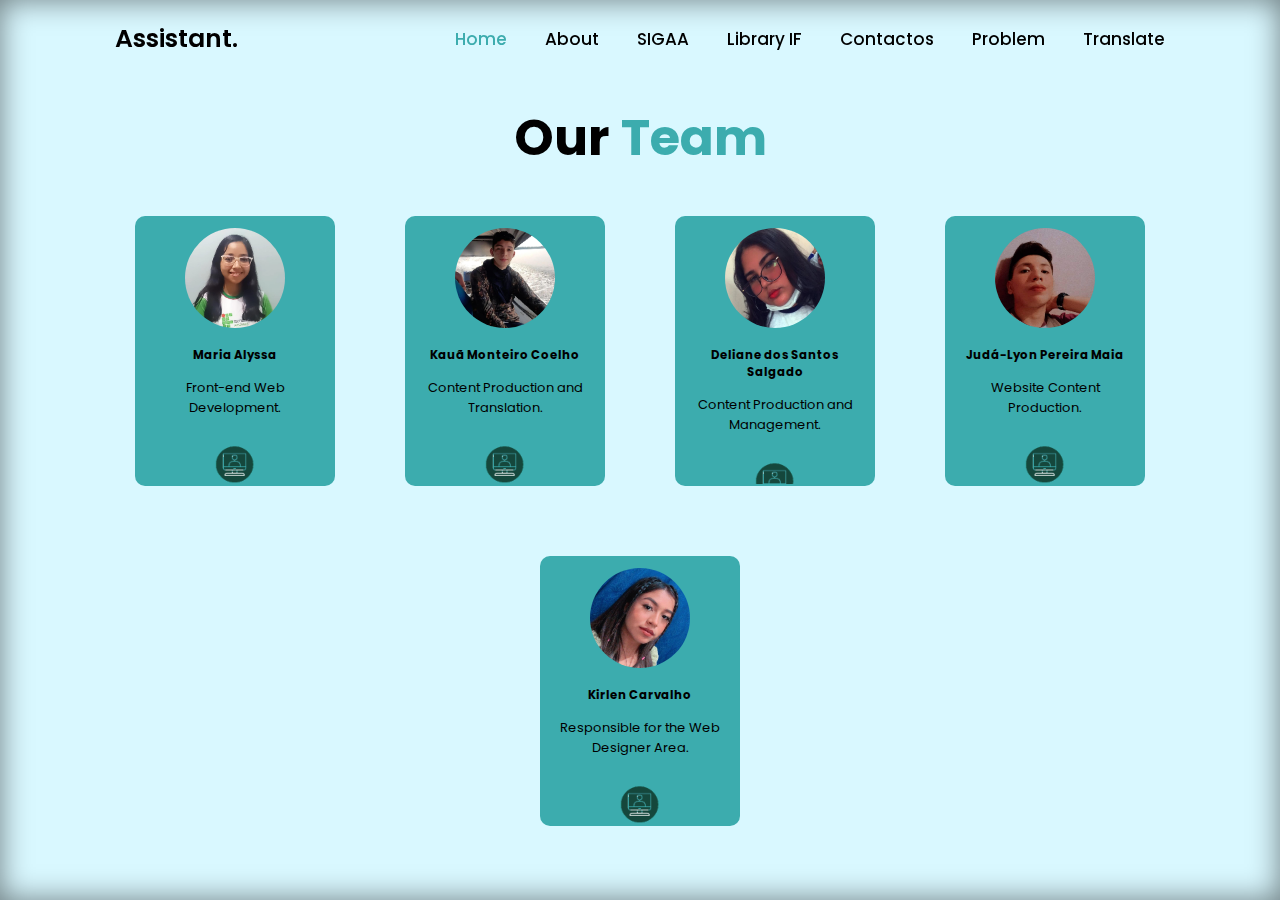
<file: aboutTeam.html>
<!DOCTYPE html>
<html lang="pt-br">
<head>
    <meta charset="UTF-8">
    <meta name="viewport" content="width=device-width, initial-scale=1.0">
    <title>About - Our Team</title>

    <link rel="stylesheet" href="css/stylesTraducao.css">

    <!--box icons-->
    <link href='https://unpkg.com/boxicons@2.1.4/css/boxicons.min.css' rel='stylesheet'>
    <link rel="stylesheet" href="https://cdnjs.cloudflare.com/ajax/libs/font-awesome/5.15.3/css/all.min.css" />
</head>
<body>

    

    <header class="header">
        <a href="traducao.html" class="logo">Assistant.</a>

        <div class="bx bx-menu" id="menu-icon"></div>

        <nav class="navbar">
            <a href="traducao.html#home" class="active">Home</a>
            <a href="traducao.html#sobre">About</a>
            <a href="traducao.html#sigaa">SIGAA</a>
            <a href="traducao.html#biblioteca">Library IF</a>
            <a href="traducao.html#contatos">Contactos</a>
            <a href="traducao.html#problema">Problem</a>
            <a href="index.html">Translate</a>
            

            <span class="active-navbar"></span>

        </nav>

    </header>

    
    <section class="team">
        <h2 class="heading">Our <span>Team</span></h2>
        
        <div class="container team_container">
            <article class="team_member" id="team_member_1">
                <div class="content">
                <div class="team_member-image">
                    <img src="imgEquipe/MariaAlyssa.png" alt="integrante">
                    <div class="circle-spin"></div>
                </div>
                
                <div class="team_member-info">
                    <h3>Maria Alyssa</h3>
                    <p>Front-end Web Development.</p>
                    <br>
                    
                </div>
            
                <img src="img/logoCrachabg.png" class="img-tamanho">
               <!-- <button onclick="flipCard(1)"><img src="img/logoCracha.png"></button>-->
                <div class="team_member-socials">
                    <a href="mailto:  2022308945@ifam.edu.br" class="link-contato" target="_blank"><i class='bx bxs-envelope'></i></a>
                    
                </div>
            </div>
            </article>

            

            

            <article class="team_member">
                <div class="team_member-image">
                    <img src="imgEquipe/Kaua.png" alt="integrante">
                </div>
                
                <div class="team_member-info">
                    <h3>Kauã Monteiro Coelho</h3>
                    <p>Content Production and Translation.</p>
                   <br> 
                    
                </div>
                
                <img src="img/logoCrachabg.png" class="img-tamanho">

                <div class="team_member-socials">
                    <a href="mailto:  2022309156@ifam.edu.br" class="link-contato" target="_blank"><i class='bx bxs-envelope'></i></a>
                </div>
               
            </article>

            <article class="team_member">
                <div class="team_member-image">
                    <img src="imgEquipe/deliane.png" alt="integrante">
                </div>
                
                <div class="team_member-info">
                    <h3>Deliane dos Santos Salgado</h3>
                   
                    <p>Content Production and Management.</p>
                    <br>
                </div>
                <img src="img/logoCrachabg.png" class="img-tamanho">
 
                <div class="team_member-socials">
                    <a href="mailto:  2022323342@ifam.edu.br" target="_blank"><i class='bx bxs-envelope'></i></a>
                </div>
            </article>


            <article class="team_member">
                <div class="team_member-image">
                    <img src="imgEquipe/JudaLyon.png" alt="integrante">
                </div>

                
                
                <div class="team_member-info">
                    <h3>Judá-Lyon Pereira Maia</h3>
                    
                    <p> Website Content Production.</p>
                   <br>
                </div>
                <img src="img/logoCrachabg.png" class="img-tamanho">

                <div class="team_member-socials">
                    <a href="mailto:  2022308874@ifam.edu.br" target="_blank"><i class='bx bxs-envelope'></i></a>
                </div>
            </article>

            <article class="team_member">
                <div class="team_member-image">
                    <img src="imgEquipe/Kirlen.png" alt="integrante">
                </div>
                
                <div class="team_member-info">
                    <h3>Kirlen Carvalho</h3>
                    
                    <p>Responsible for the Web Designer Area.</p>
                   <br>
                </div>
                                <img src="img/logoCrachabg.png" class="img-tamanho">

                <div class="team_member-socials">
                    <a href="mailto:  kirlenifam2030@gmail.com" target="_blank"><i class='bx bxs-envelope'></i></a>
                </div>
            </article>

            
            
        </div>
    </section>
<!--<script>
 function flipCard(index) {
    // Selecione o elemento do team_member pelo ID correspondente
    const teamMember = document.getElementById(`team_member_${index}`);
    
    // Selecione o elemento de conteúdo dentro do team_member
    const content = teamMember.querySelector('.content');
    
    // Selecione a imagem dentro do team_member
    const image = teamMember.querySelector('.team_member-image img');
    
    // Verifique se o cartão está virado
    const isFlipped = teamMember.classList.contains('flipped');
    
    // Desvire todos os cartões antes de virar o cartão atual
    const allTeamMembers = document.querySelectorAll('.team_member');
    allTeamMembers.forEach((member) => {
        if (member !== teamMember && member.classList.contains('flipped')) {
            member.classList.remove('flipped');
            const memberContent = member.querySelector('.content');
            const memberImage = member.querySelector('.team_member-image img');
            memberContent.innerHTML = ''; // Remova o conteúdo
            if (memberImage) {
                memberImage.classList.remove('hidden'); // Exiba a imagem
            }
        }
    });
    
    // Alternar a classe .flipped quando o botão for clicado
    if (teamMember && content) {
        teamMember.classList.toggle('flipped');
        
        // Verifique se o cartão está virado
        if (isFlipped) {
            // Se estiver desvirado, remova a classe .hidden da imagem (para exibi-la novamente)
            if (image) {
                image.classList.remove('hidden');
            }
        } else {
            // Se estiver virado, remova o conteúdo e adicione a classe .hidden à imagem
            content.innerHTML = '';
            if (image) {
                image.classList.add('hidden');
            }
        }
    }
}


</script>-->
    
    
        
</body>
<script src="script.js"></script>
</html>
</file>
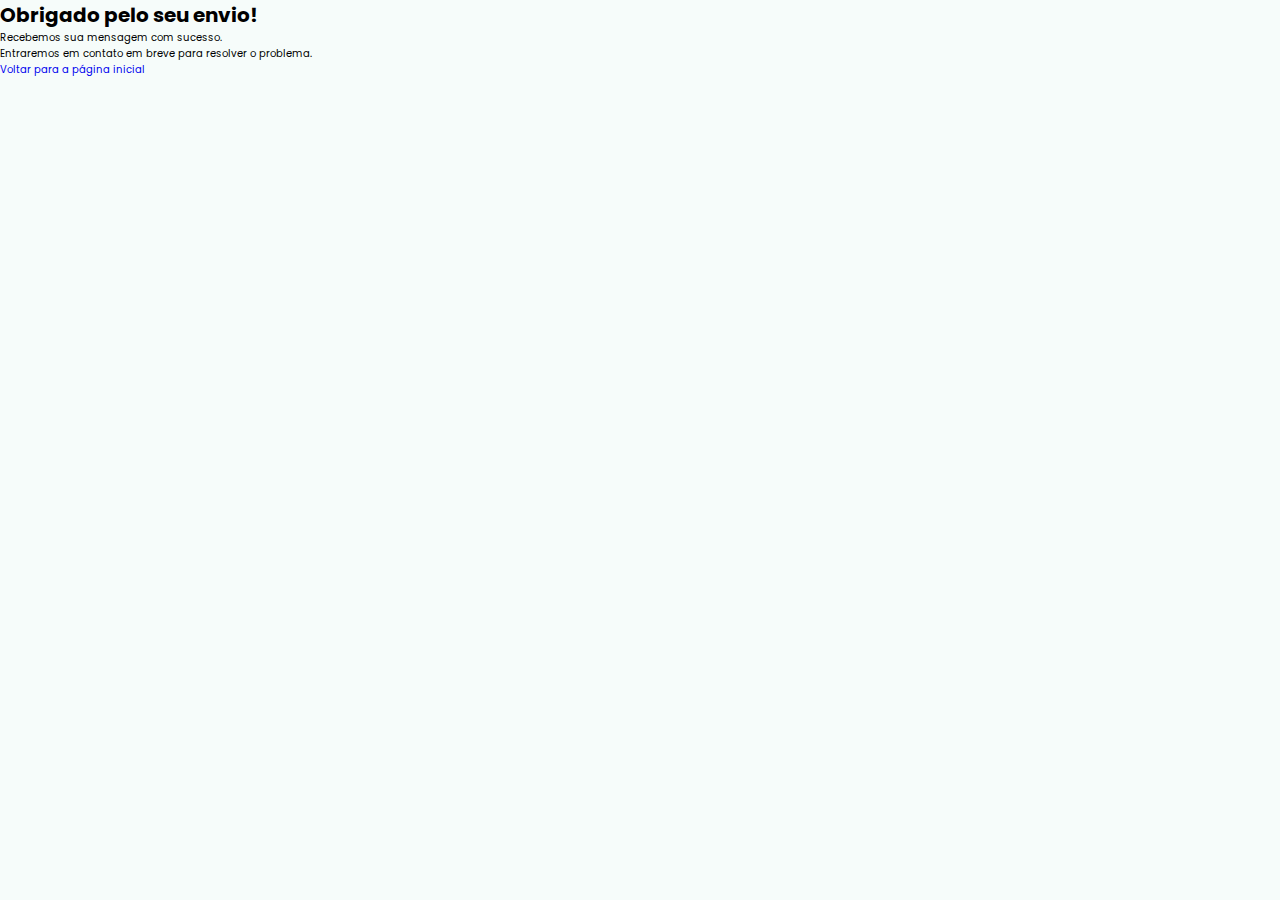
<file: thanks.html>
<!DOCTYPE html>
<html lang="pt-br">
<head>
    <meta charset="UTF-8">
    <meta name="viewport" content="width=device-width, initial-scale=1.0">
    <title>Agradecemos pelo Envio</title>

    <link rel="stylesheet" href="css/style.css">
</head>
<body>
    <h1>Obrigado pelo seu envio!</h1>
    <p>Recebemos sua mensagem com sucesso.</p>
    <p>Entraremos em contato em breve para resolver o problema.</p>
    <a href="index.html">Voltar para a página inicial</a>
</body>
</html>
</file>
<file: css/stylesTraducao.css>
@import url('https://fonts.googleapis.com/css2?family=Poppins:wght@400;700&display=swap');

* {
    margin: 0;
    padding: 0;
    box-sizing: border-box;
    text-decoration: none;
    border: none;
    outline: none;
    scroll-behavior: smooth;
    font-family: 'Poppins', 'sans';
    
}

:root{
    --bg-color: #f6fcfa;
    --second-bg-color: #D9F8FF;
    --text-color: #000000;
    --main-color: #3CACAE;
}


/*:root{
    --bg-color: #E0F4EF;
    --second-bg-color: #cffcf0;
    --text-color: #112e42;
    --main-color: #72C24E;
}*/



html{
    font-size: 62.5%;
    overflow-x: hidden;

}

body{
    background: var(--bg-color);
    color: var(--text-color);
}



.header{
    position: fixed;
    top: 0;
    left: 0;
    width: 100%;
    padding: 2rem 9%;
    background: transparent;
    display: flex;
    justify-content: space-between;
    align-items: center;
    z-index: 100;
    transition: .3s;
}

.header.sticky{
    background: var(--bg-color);
}

.logo{
    font-size: 2.5rem;
    color: var(--text-color);
    font-weight: 600;
}

.bxs-group{
    font-size: 20px; /* Tamanho desejado para o ícone */
}

.navbar a{
    font-size: 1.7rem;
    color: var(--text-color);
    font-weight: 500;
    margin-left: 3.5rem;
    transition: .3s;
}

.navbar a:hover,
.navbar a.active{
    color: var(--main-color);
}

#menu-icon{
    font-size: 3.6rem;
    color: var(--text-color);
    cursor: pointer;
    display: none;
}

section{
    min-height: 100vh;
    padding: 10rem 9% 2rem;

}

.home {
    display: flex;
    align-items: center;
    padding: 0 9%;
}

.background-image {
    width: 354px; /* Largura da imagem */
    height: 374px; /* Altura da imagem */
    margin-left: auto; /* Alinhar à direita (para manter a posição original) */
}

.home-content{
    max-width: 60rem;
    z-index: 99;
}

.home-content h1{
    font-size: 5.6rem;
    font-weight: 700;
    line-height: 1.3;
}

.home-content h1 span{
    color: var(--text-color);
}

.home-content .text-animate{
    position: relative;
    width: 32.8rem;
}

.home-content .text-animate h3{
    font-size: 3.2rem;
    font-weight: 700;
    color: transparent;
    -webkit-text-stroke: .7px var(--main-color);
    background-image: linear-gradient(var(--main-color), var(--main-color));
    background-repeat: no-repeat;
    -webkit-background-clip: text;
    background-position: 0 0;
}

.home-content p{
    font-size: 1.6rem;
    margin: 2rem 0 4rem;
}

.btn-box{
    position: relative;
    display: flex;
    justify-content: space-between;
    width: 34.5rem;
    height: 5rem;
}

.btn-box .btn{
    position: relative;
    display: inline-flex;
    justify-content: center;
    align-items: center;
    width: 15rem;
    height: 100%;
    background: var(--main-color);
    border: .2rem solid var(--main-color);
    border-radius: .8rem;
    font-size: 1.8rem;
    font-weight: 600;
    letter-spacing: .1rem;
    color: var(--bg-color);
    z-index: 1;
    overflow: hidden;
    transition: .5s;
}

.btn-box .btn:hover{
    color: var(--main-color);
}

.btn-box .btn:nth-child(2) {
    background: transparent;
    color: var(--main-color);
}

.btn-box .btn:nth-child(2):hover{
    color: var(--bg-color);
}

.btn-box .btn:nth-child(2)::before{
    background: var(--main-color);
}


.btn-box .btn::before{
    content: '';
    position: absolute;
    top: 0;
    left: 0;
    width: 0;
    height: 100%;
    background: var(--bg-color);
    z-index: -1;
    transition: .5s;
}

.btn-box .btn:hover::before{
    width: 100%;
}

.home-sci{
    position: absolute;
    bottom: 4rem;
    width: 170px;
    display: flex;
    justify-content: space-between;
}

.home-sci a{
    position: relative;
    display: inline-flex;
    justify-content: center;
    align-items: center;
    width: 40px;
    height: 40px;
    background: transparent;
    border: .2rem solid var(--main-color);
    border-radius: 50%;
    font-size: 20px;
    color: var(--main-color);
    z-index: 1;
    overflow: hidden;
    transition: .5s;
}

.home-sci a:hover{
    color: var(--bg-color);
}

.home-sci a::before{
    content: '';
    position: absolute;
    top: 0;
    left: 0;
    width: 0;
    height: 100%;
    background: var(--main-color);
    z-index: -1;
    transition: .5s;
}

.home-sci a:hover::before{
    width: 100%;
}

.home-imgHover{
    position: absolute;
    top: 0;
    right: 0;
    width: 45%;
    height: 100%;
    background: transparent;
    transition: 3s;
}

.home-imgHover:hover{
    background: var(--bg-color);
    opacity: .8;
}

.sobre{
    display: flex;
    justify-content: center;
    align-items: center;
    flex-direction: column;
    gap: 2rem;
    background: var(--second-bg-color);
    padding-bottom: 6rem;
}

.heading{
    font-size: 5rem;
    margin-bottom: 3rem;
    text-align: center;
}

span{
    color: var(--main-color);
}

.sobre-img{
    position: relative;
    width: 25rem;
    height: 25rem;
    border-radius: 50%;
    display: flex;
    justify-content: center;
    align-items: center;
}

.sobre-img img{
    width: 90%;
    border-radius: 50%;
    border: .2rem solid var(--main-color);
}

.sobre-img .circle-spin{
    position: absolute;
    top: 50%;
    left: 50%;
    transform: translate(-50%, -50%) rotate(0);
    width: 100%;
    height: 100%;
    border-radius: 50%;
    border-top: .2rem solid var(--second-bg-color);
    border-bottom: .2rem solid var(--second-bg-color);
    border-left: .2rem solid var(--main-color);
    border-right: .2rem solid var(--main-color);
}

.sobre-content{
    text-align: center;

}

.sobre-content h3{
    font-size: 2.6rem;
}

.sobre-content p{
    font-size: 1.6rem;
    margin: 2rem 0 3rem;
}

.btn-box.btns{
    display: inline-block;
    width: 15rem;

}

.btn-box.btns a::before{
    background: var(--second-bg-color);
}

/*=================================EQUIPE====================*/



.team{
    background: var(--second-bg-color);
    box-shadow: inset 0 0 3rem rgba(0, 0, 0, 0.5);
    text-align: center;
    padding: 2rem;
}

.team h2.heading{
    margin-top: 80px;
}

.team_container{
    display: flex;
    flex-wrap: wrap;
    gap: 5rem;
    justify-content: center;
    
}

.team_member {
    background: var(--main-color);
    padding: 1rem;
    border: 2px solid transparent;
    width: 200px;
    height: 270px;
    position: relative;
    border-radius: 1rem;
    text-align: center;
    overflow: hidden;
    margin: 1rem;
    transition: var(--bg-color) 0.3s, transform 0.5s ease; /* Combine as transições em uma única regra */
}



.team_member.flipped {
    transform: rotateY(180deg);
}

.team_member:hover {
    background: transparent;
    border-color: var(--main-color);
    
}



.team_member-info * {
    text-align: center;
    margin-top: 1.4rem;
}

.team_member-info p{
    color: var(--text-color);
    font-size: 1.3rem;
}

.team_member-socials{
    position: absolute;
    top:50%;
    transform: translateY(-50%);
    right: -100%;
    display: flex;
    flex-direction: column;
    background: var(--second-bg-color);
    border-radius: 1rem 0 0 1rem ;
    box-shadow: -2rem 0 2rem rgba(0, 0, 0, 0.3);
    transition: var(--bg-color);

    border: 2px solid var(--main-color);
    
}

.team_member:hover 
.team_member-socials{
    right: 0;
}

.team_member-socials a{
    padding: 1rem;
    color: var(--text-color);
}

.team_member-socials i{
    font-size: 1.1rem;
}

.team_member-image img {
    border-radius: 50%;
    width: 100px;
    height: 100px;
}

.img-tamanho{
    padding-top: 1rem;
    height: 50px;
}

/*=================================================================*/

.teacher{
    background: var(--second-bg-color);
  
    text-align: center;
    padding: 2rem;
}

.teacher h2.heading{
    margin-top: 80px;
}

.teacher_container{
    display: flex;
    flex-wrap: wrap;
    gap: 5rem;
    justify-content: center;
    
}

.teacher_member {
    background: var(--main-color);
    padding: 1rem;
    border: 2px solid transparent;
    width: 300px;
    height: 440px;
    position: relative;
    border-radius: 1rem;
    text-align: center;
    overflow: hidden;
    margin: 1rem;
    transition: var(--bg-color) 0.3s, transform 0.5s ease; /* Combine as transições em uma única regra */
}



.teacher_member.flipped {
    transform: rotateY(180deg);
}

.teacher_member:hover {
    background: transparent;
    border-color: var(--main-color);
    
}



.teacher_member-info * {
    text-align: center;
    margin-top: 1.4rem;
}

.teacher_member-info p{
    color: var(--text-color);
    font-size: 1.3rem;
}

.teacher_member-socials{
    position: absolute;
    top:50%;
    transform: translateY(-50%);
    right: -100%;
    display: flex;
    flex-direction: column;
    background: var(--second-bg-color);
    border-radius: 1rem 0 0 1rem ;
    box-shadow: -2rem 0 2rem rgba(0, 0, 0, 0.3);
    transition: var(--bg-color);

    border: 2px solid var(--main-color);
    
}

.teacher_member:hover 
.teacher_member-socials{
    right: 0;
}

.teacher_member-socials a{
    padding: 1.6rem;
    color: var(--text-color);
}

.teacher_member-socials i{
    font-size: 1.3rem;
}

.teacher_member-image img {
    border-radius: 50%;
    width: 100px;
    height: 100px;
}

.img-tamanho{
    padding-top: 1rem;
    height: 50px;
}
/******************************************/
.rota{
    background: var(--second-bg-color);
   
   text-align: center;
    padding: 2rem;
}
.rota_turno {
    background: var(--main-color);
    padding: 1rem;
    border: 2px solid transparent;
    width: 150px;
    height: 100px;
    position: relative;
    border-radius: 1rem;
    text-align: center;
    overflow: hidden;
    margin: 1rem;
    transition: var(--bg-color) 0.3s, transform 0.5s ease; /* Combine as transições em uma única regra */
    display: inline-block; /* Exibe os elementos em linha, permitindo que fiquem um ao lado do outro */
    
}


.rota_num {
    background: var(--main-color);
    padding: 1rem;
    border: 2px solid transparent;
    width: 210px;
    height: 350px;
   
    border-radius: 1rem;
    text-align: center;
    overflow: hidden;
    margin: 1rem;
    transition: var(--bg-color) 0.3s, transform 0.5s ease; /* Combine as transições em uma única regra */
    display: inline-block;
}




.rota_turno:hover {
    background: transparent;
    border-color: var(--main-color);
    
}



.rota_turno-info * {
    text-align: center;
    margin-top: 0.5rem;
}

.rota_turno-info p{
    color: var(--text-color);
    font-size: 1.2rem;
}



.rota_turno:hover 
{
    right: 0;
}

.rota_num:hover {
    background: transparent;
    border-color: var(--main-color);
    
}



.rota_num-info * {
    text-align: center;
    margin-top: 0.5rem;
}

.rota_num-info p{
    color: var(--text-color);
    font-size: 1.2rem;
}



.rota_num:hover 
{
    right: 0;
}




/* Estilos para o modal de expansão de imagem */
.modal {
    display: none;
    position: fixed;
    top: 0;
    left: 0;
    width: 100%;
    height: 100%;
    background-color: rgba(0, 0, 0, 0.9);
    z-index: 2;
}

.expanded-image {
    display: block;
    max-width: 80%;
    max-height: 80%;
    margin: auto;
    position: absolute;
    top: 50%;
    left: 50%;
    transform: translate(-50%, -50%);
}

.close {
    position: absolute;
    top: 105px;
    right: 105px;
    
    color: white;
    font-size: 45px;
    cursor: pointer;
}

/*************/

.normas{
    display: flex;
    justify-content: center;
    align-items: center;
    flex-direction: column;
    min-height: auto;
    padding-bottom: 5rem;
}

.normas .normas-row{
    display: flex;
    flex-wrap: wrap;
    gap: 5rem;
}

.normas-row .normas-column{
    flex: 1 1 40rem;
}

.normas-column .title{
    font-size: 2.5rem;
    margin: 0 0 1.5rem 2rem;
}

.normas-column .normas-box{
    border-left: .2rem solid var(--main-color);
}

.normas-box .normas-content{
    position: relative;
    padding-left: 2rem;
}

.normas-box .normas-content::before {
    content: '';
    position: absolute;
    top: 0;
    left: -1.1rem;
    width: 2rem;
    height: 2rem;
    background: var(--main-color);
    border-radius: 50%;
}

.normas-content .content{
    position: relative;
    padding: 1.5rem;
    border: .2rem solid var(--main-color);
    border-radius: .6rem;
    margin-bottom: 2rem;
    overflow: hidden;
}

.normas-content .content::before{
    content: '';
    position: absolute;
    top: 0;
    left: 0;
    width: 0;
    height: 100%;
   background: var(--second-bg-color);
   z-index: -1;
   transition: .5s;

}

.normas-content .content:hover:before{
    width: 100%;
}

.normas-content .content .resolution{
    font-size: 1.5rem;
    color: var(--main-color);
    padding-bottom: .5rem;

}

.normas-content .content .resolution i{
    padding-right: .5rem;
}

.normas-content .content h3{
    font-size: 2rem;
}

.normas-content .content p{
    font-size: 1.6rem;
    padding-top: .5rem;
}

/**/

/**/



.sigaa{
    display: flex;
    justify-content: center;
    align-items: center;
    flex-direction: column;
    min-height: auto;
    padding-bottom: 5rem;
    background: var(--second-bg-color);
  
}


.sigaa .sigaa-row{
    display: flex;
    flex-wrap: wrap;
    gap: 5rem;
}

.sigaa-row .sigaa-column{
    flex: 1 1 40rem;
}

.sigaa-column .title{
    font-size: 2.5rem;
    margin: 0 0 1.5rem 2rem;
}

.sigaa-column .sigaa-box{
    border-left: .2rem solid var(--main-color);
}

.sigaa-box .sigaa-content{
    position: relative;
    padding-left: 2rem;
}

.sigaa-box .sigaa-content::before {
    content: '';
    position: absolute;
    top: 0;
    left: -1.1rem;
    width: 2rem;
    height: 2rem;
    background: var(--main-color);
    border-radius: 50%;
}

.sigaa-content .content{
    position: relative;
    padding: 1.5rem;
    border: .2rem solid var(--main-color);
    border-radius: .6rem;
    margin-bottom: 2rem;
    overflow: hidden;
    z-index: 1;
}
.sigaa-content .content:hover{
    color: var(--text-color);
}

.sigaa-content .content:nth-child(2) {
    background: transparent;
    color: var(--text-color);
}

.sigaa-content .content:nth-child(2):hover{
    color: var(--text-color);
}

.sigaa-content .content:nth-child(2)::before{
    background: var(--main-color);
}

.sigaa-content .content::before{
    content: '';
    position: absolute;
    top: 0;
    left: 0;
    width: 0;
    height: 100%;
   background: var(--bg-color);
   z-index: -1;
   transition: .5s;

}

.sigaa-content .content:hover:before{
    width: 100%;
}

.sigaa-content .content .resolution{
    font-size: 1.5rem;
    color: var(--main-color);
    padding-bottom: .5rem;

}

.sigaa-content .content .resolution i{
    padding-right: .5rem;
}

.sigaa-content .content h3{
    font-size: 2rem;
}

.sigaa-content .content p{
    font-size: 1.6rem;
    padding-top: .5rem;
}


.biblioteca{
    display: flex;
    justify-content: center;
    align-items: center;
    flex-direction: column;
    min-height: auto;
    padding-bottom: 5rem;
    
}


.biblioteca .biblioteca-row{
    display: flex;
    flex-wrap: wrap;
    gap: 5rem;
}

.biblioteca-row .biblioteca-column{
    flex: 1 1 40rem;
}

.biblioteca-column .title{
    font-size: 2.5rem;
    margin: 0 0 1.5rem 2rem;
}

.biblioteca-column .biblioteca-box{
    border-left: .2rem solid var(--main-color);
}

.biblioteca-box .biblioteca-content{
    position: relative;
    padding-left: 2rem;
}

.biblioteca-box .biblioteca-content::before {
    content: '';
    position: absolute;
    top: 0;
    left: -1.1rem;
    width: 2rem;
    height: 2rem;
    background: var(--main-color);
    border-radius: 50%;
}

.biblioteca-content .content{
    position: relative;
    padding: 1.5rem;
    border: .2rem solid var(--main-color);
    border-radius: .6rem;
    margin-bottom: 2rem;
    overflow: hidden;
}

.biblioteca-content .content::before{
    content: '';
    position: absolute;
    top: 0;
    left: 0;
    width: 0;
    height: 100%;
   background: var(--second-bg-color);
   z-index: -1;
   transition: .5s;

}

.biblioteca-content .content:hover:before{
    width: 100%;
}

.biblioteca-content .content .resolution{
    font-size: 1.5rem;
    color: var(--main-color);
    padding-bottom: .5rem;

}

.biblioteca-content .content .resolution i{
    padding-right: .5rem;
}

.biblioteca-content .content h3{
    font-size: 2rem;
}

.biblioteca-content .content p{
    font-size: 1.6rem;
    padding-top: .5rem;
}


/********************************/
.problema{
    min-height: auto;
    padding-bottom: 7rem;
    background: var(--bg-color);
}

.problema form{
    max-width: 70rem;
    margin: 0 auto;
    text-align: center;
}

.problema form .input-box{
    position: relative;
    display: flex;
    justify-content: space-between;
    flex-wrap: wrap;
}

.problema form .input-box .input-field{
    position: relative;
    width: 100%;
    margin: .8rem 0;
}
/**/

/**/

.textarea-field label {
    display: block;
    margin-bottom: 5px;
}

.textarea-field textarea {
    width: 300px; /* Largura desejada */
    height: 150px; /* Altura desejada */
    resize: both; /* Permite redimensionamento vertical e horizontal */
    word-wrap: break-word; /* Permite que as palavras se ajustem ao tamanho da caixa */
}

.input-field label,
.input-field input,
.textarea-field label {
    font-size: 13px; /* Tamanho de fonte desejado */
}

/* Opcionalmente, você também pode ajustar o tamanho do texto no span de foco */
.input-field .focus {
    font-size: 16px; /* Tamanho de fonte desejado */
}

.problema form .input-box .input-field input,
.problema form .textarea-field textarea  {
    width: 100%;
    
    padding: 1.5rem;
    
    color: var(--text-color);
    background: transparent;
    border-radius: .6rem;
    border: .2rem solid var(--main-color);
}

.contatos{
    display: flex;
    justify-content: center;
    align-items: center;
    flex-direction: column;
    min-height: auto;
    padding-bottom: 5rem;
    background: var(--second-bg-color);
}

.contatos .contatos-row{
    display: flex;
    flex-wrap: wrap;
    gap: 5rem;
}

.contatos-row .contatos-column{
    flex: 1 1 40rem;
}


.contatos-column .contatos-box{
    border-left: .2rem solid var(--main-color);
}

.contatos-box .contatos-content{
    position: relative;
    padding-left: 2rem;
}

.contatos-box .contatos-content::before {
    content: '';
    position: absolute;
    top: 0;
    left: -1.1rem;
    width: 2rem;
    height: 2rem;
    background: var(--main-color);
    border-radius: 50%;
}

.contatos-content .content{
    position: relative;
    padding: 1.5rem;
    border: .2rem solid var(--main-color);
    border-radius: .6rem;
    margin-bottom: 2rem;
    overflow: hidden;
    z-index: 1;
}

.contatos-content .content:hover{
    color: var(--text-color);
}

.contatos-content .content:nth-child(2) {
    background: transparent;
    color: var(--text-color);
}

.contatos-content .content:nth-child(2):hover{
    color: var(--text-color);
}

.contatos-content .content:nth-child(2)::before{
    background: var(--main-color);
}

.contatos-content .content::before{
    content: '';
    position: absolute;
    top: 0;
    left: 0;
    width: 0;
    height: 100%;
   background: var(--bg-color);
   z-index: -1;
   transition: .5s;
   

}

.contatos-content .content:hover:before{
    width: 100%;
}

.contatos-content .content .resolution{
    font-size: 1.5rem;
    color: var(--main-color);
    padding-bottom: .5rem;

}

.contatos-content .content .resolution i{
    padding-right: .5rem;
}

.contatos-content .content h3{
    font-size: 2rem;
}

.contatos-content .content p{
    font-size: 1.6rem;
    padding-top: .5rem;
}

.link-contato{
    color: var(--main-color);
    font-weight: bold;
}

.link-arquivo{
    color: var(--main-color);
    font-weight: bold;
}

.footer{
    display: flex;
    justify-content: space-between;
    align-items: center;
    flex-wrap: wrap;
    padding: 2rem 9%;
   

}

.footer-text p{
    font-size: 1.6rem;
}

.footer-iconTop a{
    position: relative;
    display: inline-flex;
    justify-content: center;
    align-items: center;
    padding: .8rem;
    background: var(--main-color);
    border: .2rem solid var(--main-color);
    border-radius: .6rem;
}
.footer-iconTop a::before{
    content: '';
    position: absolute;
    top: 0;
    left: 0;
    width: 0;
    height: 100%;
    background: var(--main-color);
    z-index: -1;
    transition: .5s;
}

.footer-iconTop a::before{
    width: 100%;
}

.footer-iconTop a i{
    font-size: 2.4rem;
    color: var(--bg-color);
}

.img-redimensionada{
    width: 500px;
}

/*img{
    width: 500px;
}*/





/*------------------------------------*/
@media (max-width:1450px){
    .home{
        background: none;
    }
   
}

@media (max-width:1200px){
    html{
        font-size: 55%;
    }
    .header{
        padding: 2rem 1%;
        
       }

    .team_member-info p{
        
        font-size: 1.5rem;
    }

    .team_member-info h3{
        font-size: 1.4rem;
    }

    .teacher_member-info p{
        
        font-size: 1.5rem;
    }

    .teacher_member-info h3{
        font-size: 1.6rem;
    }

    .rota_turno-info p{
        
        font-size: 1.5rem;
    }

    .rota_turno-info h3{
        font-size: 1.6rem;
    }

    .rota_num-info p{
        
        font-size: 1.5rem;
    }

    .rota_num-info h3{
        font-size: 1.6rem;
    }

   
}

@media (max-width:991px){
   .header{
    padding: 2rem 1%;
    
   }

   .navbar a{
    font-size: 1.6rem;
    
   }

   section{
    padding: 10rem 4% 2rem;
   }

   .home{
    padding: 0 4%;
   }

   .footer{
    padding: 2rem  4%;
   }
   

   
   .background-image{
    display: none;
}

   
  
}

@media (max-width:835px){
    
 
    .navbar a{
     font-size: 1.5rem;
     padding-left: -1.5rem;
    }
 
    
    .background-image{
        display: none;
    }

   
   
 }

 @media (max-width:805px){
    
 
    .navbar a{
     font-size: 1.3rem;
     padding-left: -1.3rem;
    }
 
    
   
   
 }

 
@media (max-width:768px){
    .header{
        background: var(--bg-color);
    }

    #menu-icon{
        display: block;
    }

    .navbar{
        position: absolute;
        top: 100%;
        left: -100%;
        width: 100%;
        padding: 1rem 4%;
        background: var(--main-color);
        box-shadow: 0 .5rem 1rem rgba(0, 0, 0, .2);
        z-index: 1;
        transition: .25s ease;
        transition-delay: .25s;
    }

    .navbar.active{
        transition-delay: 0s;
        left: 0;
    }

    .navbar .active-navbar{
        position: absolute;
        top: 0;
        left: -100%;
        width: 100%;
        height: 100%;
        background: var(--bg-color);
        border-top: 1rem solid rgba(0, 0, 0, .2);
        z-index: -1;
        transition: .25s ease;
        transition-delay: 0s;
    }

    .navbar.active .active-navbar{
        left: 0;
        transition-delay: .25s;
    }

    .navbar a{
        display: block;
        font-size: 2rem;
        margin: 3rem 0;
        transform: translateX(-20rem);
        transition: .25 ease;
        transition-delay: 0s;
    }

    .navbar.active a{
        transform: translateX(0);
        transition-delay: .25s;
    }

    .home-imgHover{
        pointer-events: none;
        background: var(--bg-color);
        opacity: .6;
    }

    .container {
        flex-direction: column;
    }
    
      .normas-row {
        flex-basis: 100%;
    }

    .team{
        padding: 1rem;
        text-align: center;
    }
    
    .team_container{
        flex-direction: column; /* Empilhe os membros da equipe verticalmente */
        gap: 2rem;
        align-items: center;
       

    }
    
    .team_member{
        width: 100%; /* Ocupa a largura total da tela */
        max-width: 300px;
    }

    .team_member p{
        margin-bottom: 1.5rem;
    }

    

    .team_member-info p{
        
        font-size: 1.6rem;
    }

    .team_member-info h3{
        font-size: 1.7rem;
    }
    
    .img-tamanho{
        padding-top: -1cm;
        height: 50px;
    }

     .team_member{
        width: 100%; /* Ocupa a largura total da tela */
        max-width: 300px;
    }

    .team_member p{
        margin-bottom: 1.5rem;
    }

    .team_member-info{
        white-space: nowrap;
    }

    .team_member-info p{
        
        font-size: 1.65rem;
    }

    .team_member-info h3{
        font-size: 1.7rem;
    }
    
    .img-tamanho{
        padding-top: -1cm;
        height: 50px;
    }

    .team_member-socials a{
        padding: 1.3rem;
        
    }
    
    .team_member-socials i{
        font-size: 1.4rem;
    }

    .teacher{
        padding: 1rem;
        text-align: center;
    }
    
    .teacher_container{
        flex-direction: column; /* Empilhe os membros da equipe verticalmente */
        gap: 2rem;
        align-items: center;
       

    }
    
    .teacher_member{
        width: 100%; /* Ocupa a largura total da tela */
        max-width: 300px;
    }

    .teacher_member p{
        margin-bottom: 1.5rem;
    }

    

    .teacher_member-info p{
        
        font-size: 1.60rem;
    }

    .teacher_member-info h3{
        font-size: 1.7rem;
    }

    .img-redimensionada{
        max-width: 100%; /* A imagem não será maior do que o contêiner pai */
        width: auto; /* Redefine a largura para automática */
        height: auto; /* Mantém a proporção da imagem */
    }

    .background-image{
        display: none;
    }

    .teacher_member-socials a{
        padding: 1.4rem;
        
    }
    
    .teacher_member-socials i{
        font-size: 1.6rem;
    }

    /***/
    .rota{
        padding: 1rem;
        text-align: center;
    }
    
    .rota_container{
        flex-direction: column; /* Empilhe os membros da equipe verticalmente */
        gap: 2rem;
        align-items: center;
       

    }
    
    .rota_turno{
        width: 100%; /* Ocupa a largura total da tela */
        max-width: 220px;
        height: 110px;
    }

    .rota_turno p{
        margin-bottom: 1rem;
    }

    

    .rota_turno-info p{
        
        font-size: 1.60rem;
    }

    .rota_turno-info h3{
        font-size: 1.8rem;
    }
/**************/
.rota_num{
    width: 100%; /* Ocupa a largura total da tela */
    max-width: 220px;
    height: 390px;
}

.rota_num p{
    margin-bottom: 1rem;
}



.rota_num-info p{
    
    font-size: 1.60rem;
}

.rota_num-info h2{
    font-size: 1.8rem;
}

}

@media (max-width:520px){
    html{
        font-size: 50%;
    }

    .home-content h1{
        display: flex;
        flex-direction: column;
    }

    .home-sci{
        width: 160px;
    }

    .home-sci a{
        width: 38px;
        height: 38px;
    }

    .team{
        padding: 1rem;
        text-align: center;
    }
    
    .team_container{
        flex-direction: column; /* Empilhe os membros da equipe verticalmente */
        gap: 2rem;
        align-items: center;
       

    }
    
    .team_member{
        width: 100%; /* Ocupa a largura total da tela */
        max-width: 300px;
    }

    .team_member p{
        margin-bottom: 1.5rem;
    }

    .team_member-info{
        white-space: nowrap;
    }

    .team_member-info p{
        
        font-size: 1.65rem;
    }

    .team_member-info h3{
        font-size: 1.7rem;
    }
    
    .img-tamanho{
        padding-top: -1cm;
        height: 50px;
    }

    .teacher{
        padding: 1rem;
        text-align: center;
    }
    
    .teacher_container{
        flex-direction: column; /* Empilhe os membros da equipe verticalmente */
        gap: 2rem;
        align-items: center;
       

    }
    
    .teacher_member{
        width: 100%; /* Ocupa a largura total da tela */
        max-width: 300px;
    }

    .teacher_member p{
        margin-bottom: 1.5rem;
    }

    

    .teacher_member-info p{
        
        font-size: 1.7rem;
    }

    .teacher_member-info h3{
        font-size: 1.8rem;
    }
    
    .img-tamanho{
        padding-top: -1cm;
        height: 50px;
    }

    /**************************************/

    .rota{
        padding: 1rem;
        text-align: center;
    }
    
    .rota_container{
        flex-direction: column; /* Empilhe os membros da equipe verticalmente */
        gap: 2rem;
        align-items: center;
       

    }
    
    .rota_turno{
        width: 100%; /* Ocupa a largura total da tela */
        max-width: 220px;
        height: 110px;
    }

    .rota_turno p{
        margin-bottom: 1.5rem;
    }

    

    .rota_turno-info p{
        
        font-size: 1.8rem;
    }

    .rota_turno-info h3{
        font-size: 1.9rem;
    }
/**********************/

.rota_num{
    width: 100%; /* Ocupa a largura total da tela */
    max-width: 230px;
    height: 410px;
}

.rota_num p{
    margin-bottom: 1.3rem;
}



.rota_num-info p{
    
    font-size: 1.8rem;
}

.rota_num-info h2{
    font-size: 1.9rem;
}


    @media (max-width:462px){
        .home-content h1{
            font-size: 5.2rem;
        }

        .normas{
            padding: 10rem 4% 5rem 5%;
        }

        .problema form .input-box .input-field{
            width: 100%;
        }

        .footer{
            flex-direction: column-reverse;
        }

        .footer p{
            margin-top: 2rem;
        }

        .img-redimensionada {
            width: 100%;
       }

       
    
    
    
    .team_member{
        width: 100%; /* Ocupa a largura total da tela */
        max-width: 300px;
    }

    

    .team_member-info{
        white-space: nowrap;
    }

    .team_member-info p{
        
        font-size: 1.8rem;
    }

    .team_member-info h3{
        font-size: 1.9rem;
    }
    
    .teacher_member{
        width: 100%; /* Ocupa a largura total da tela */
        max-width: 300px;
    }

    

   

    .teacher_member-info p{
        
        font-size: 1.8rem;
    }

    .teacher_member-info h3{
        font-size: 1.9rem;
    }
    
    

          

    }

    @media (max-width:371px){
        .home{
            justify-content: center;
        }

        .home-content{
            display: flex;
            align-items: center;
            flex-direction: column;
            text-align: center;
        }

        .home-content h1{
            font-size: 5rem;

        }

    }
}
</file>
<file: css/style.css>
@import url('https://fonts.googleapis.com/css2?family=Poppins:wght@400;700&display=swap');

* {
    margin: 0;
    padding: 0;
    box-sizing: border-box;
    text-decoration: none;
    border: none;
    outline: none;
    scroll-behavior: smooth;
    font-family: 'Poppins', 'sans';
    
}

:root{
    --bg-color: #f6fcfa;
    --second-bg-color: #D9F8FF;
    --text-color: #000000;
    --main-color: #3CACAE;
}


/*:root{
    --bg-color: #E0F4EF;
    --second-bg-color: #cffcf0;
    --text-color: #112e42;
    --main-color: #72C24E;
}*/



html{
    font-size: 62.5%;
    overflow-x: hidden;

}

body{
    background: var(--bg-color);
    color: var(--text-color);
}



.header{
    position: fixed;
    top: 0;
    left: 0;
    width: 100%;
    padding: 2rem 9%;
    background: transparent;
    display: flex;
    justify-content: space-between;
    align-items: center;
    z-index: 100;
    transition: .3s;
}

.header.sticky{
    background: var(--bg-color);
}

.logo{
    font-size: 2.5rem;
    color: var(--text-color);
    font-weight: 600;
}

.bxs-group{
    font-size: 20px; /* Tamanho desejado para o ícone */
}

.navbar a{
    font-size: 1.7rem;
    color: var(--text-color);
    font-weight: 500;
    margin-left: 3.5rem;
    transition: .3s;
}

.navbar a:hover,
.navbar a.active{
    color: var(--main-color);
}

#menu-icon{
    font-size: 3.6rem;
    color: var(--text-color);
    cursor: pointer;
    display: none;
}

section{
    min-height: 100vh;
    padding: 10rem 9% 2rem;

}

.home {
    display: flex;
    align-items: center;
    padding: 0 9%;
}

.background-image {
    width: 354px; /* Largura da imagem */
    height: 374px; /* Altura da imagem */
    margin-left: auto; /* Alinhar à direita (para manter a posição original) */
}

.home-content{
    max-width: 60rem;
    z-index: 99;
}

.home-content h1{
    font-size: 5.6rem;
    font-weight: 700;
    line-height: 1.3;
}

.home-content h1 span{
    color: var(--text-color);
}

.home-content .text-animate{
    position: relative;
    width: 32.8rem;
}

.home-content .text-animate h3{
    font-size: 3.2rem;
    font-weight: 700;
    color: transparent;
    -webkit-text-stroke: .7px var(--main-color);
    background-image: linear-gradient(var(--main-color), var(--main-color));
    background-repeat: no-repeat;
    -webkit-background-clip: text;
    background-position: 0 0;
}

.home-content p{
    font-size: 1.6rem;
    margin: 2rem 0 4rem;
}

.btn-box{
    position: relative;
    display: flex;
    justify-content: space-between;
    width: 34.5rem;
    height: 5rem;
}

.btn-box .btn{
    position: relative;
    display: inline-flex;
    justify-content: center;
    align-items: center;
    width: 15rem;
    height: 100%;
    background: var(--main-color);
    border: .2rem solid var(--main-color);
    border-radius: .8rem;
    font-size: 1.8rem;
    font-weight: 600;
    letter-spacing: .1rem;
    color: var(--bg-color);
    z-index: 1;
    overflow: hidden;
    transition: .5s;
}

.btn-box .btn:hover{
    color: var(--main-color);
}

.btn-box .btn:nth-child(2) {
    background: transparent;
    color: var(--main-color);
}

.btn-box .btn:nth-child(2):hover{
    color: var(--bg-color);
}

.btn-box .btn:nth-child(2)::before{
    background: var(--main-color);
}


.btn-box .btn::before{
    content: '';
    position: absolute;
    top: 0;
    left: 0;
    width: 0;
    height: 100%;
    background: var(--bg-color);
    z-index: -1;
    transition: .5s;
}

.btn-box .btn:hover::before{
    width: 100%;
}

.home-sci{
    position: absolute;
    bottom: 4rem;
    width: 170px;
    display: flex;
    justify-content: space-between;
}

.home-sci a{
    position: relative;
    display: inline-flex;
    justify-content: center;
    align-items: center;
    width: 40px;
    height: 40px;
    background: transparent;
    border: .2rem solid var(--main-color);
    border-radius: 50%;
    font-size: 20px;
    color: var(--main-color);
    z-index: 1;
    overflow: hidden;
    transition: .5s;
}

.home-sci a:hover{
    color: var(--bg-color);
}

.home-sci a::before{
    content: '';
    position: absolute;
    top: 0;
    left: 0;
    width: 0;
    height: 100%;
    background: var(--main-color);
    z-index: -1;
    transition: .5s;
}

.home-sci a:hover::before{
    width: 100%;
}

.home-imgHover{
    position: absolute;
    top: 0;
    right: 0;
    width: 45%;
    height: 100%;
    background: transparent;
    transition: 3s;
}

.home-imgHover:hover{
    background: var(--bg-color);
    opacity: .8;
}

.sobre{
    display: flex;
    justify-content: center;
    align-items: center;
    flex-direction: column;
    gap: 2rem;
    background: var(--second-bg-color);
    padding-bottom: 6rem;
}

.heading{
    font-size: 5rem;
    margin-bottom: 3rem;
    text-align: center;
}

span{
    color: var(--main-color);
}

.sobre-img{
    position: relative;
    width: 25rem;
    height: 25rem;
    border-radius: 50%;
    display: flex;
    justify-content: center;
    align-items: center;
}

.sobre-img img{
    width: 90%;
    border-radius: 50%;
    border: .2rem solid var(--main-color);
}

.sobre-img .circle-spin{
    position: absolute;
    top: 50%;
    left: 50%;
    transform: translate(-50%, -50%) rotate(0);
    width: 100%;
    height: 100%;
    border-radius: 50%;
    border-top: .2rem solid var(--second-bg-color);
    border-bottom: .2rem solid var(--second-bg-color);
    border-left: .2rem solid var(--main-color);
    border-right: .2rem solid var(--main-color);
}

.sobre-content{
    text-align: center;

}

.sobre-content h3{
    font-size: 2.6rem;
}

.sobre-content p{
    font-size: 1.6rem;
    margin: 2rem 0 3rem;
}

.btn-box.btns{
    display: inline-block;
    width: 15rem;

}

.btn-box.btns a::before{
    background: var(--second-bg-color);
}

/*=================================EQUIPE====================*/



.team{
    background: var(--second-bg-color);
    box-shadow: inset 0 0 3rem rgba(0, 0, 0, 0.5);
    text-align: center;
    padding: 2rem;
}

.team h2.heading{
    margin-top: 80px;
}

.team_container{
    display: flex;
    flex-wrap: wrap;
    gap: 5rem;
    justify-content: center;
    
}

.team_member {
    background: var(--main-color);
    padding: 1rem;
    border: 2px solid transparent;
    width: 200px;
    height: 270px;
    position: relative;
    border-radius: 1rem;
    text-align: center;
    overflow: hidden;
    margin: 1rem;
    transition: var(--bg-color) 0.3s, transform 0.5s ease; /* Combine as transições em uma única regra */
}



.team_member.flipped {
    transform: rotateY(180deg);
}

.team_member:hover {
    background: transparent;
    border-color: var(--main-color);
    
}



.team_member-info * {
    text-align: center;
    margin-top: 1.4rem;
}

.team_member-info p{
    color: var(--text-color);
    font-size: 1.3rem;
}

.team_member-socials{
    position: absolute;
    top:50%;
    transform: translateY(-50%);
    right: -100%;
    display: flex;
    flex-direction: column;
    background: var(--second-bg-color);
    border-radius: 1rem 0 0 1rem ;
    box-shadow: -2rem 0 2rem rgba(0, 0, 0, 0.3);
    transition: var(--bg-color);

    border: 2px solid var(--main-color);
    
}

.team_member:hover 
.team_member-socials{
    right: 0;
}

.team_member-socials a{
    padding: 1rem;
    color: var(--text-color);
}

.team_member-socials i{
    font-size: 1.1rem;
}

.team_member-image img {
    border-radius: 50%;
    width: 100px;
    height: 100px;
}

.img-tamanho{
    padding-top: 1rem;
    height: 50px;
}

/*=================================================================*/

.teacher{
    background: var(--second-bg-color);
  
    text-align: center;
    padding: 2rem;
}

.teacher h2.heading{
    margin-top: 80px;
}

.teacher_container{
    display: flex;
    flex-wrap: wrap;
    gap: 5rem;
    justify-content: center;
    
}

.teacher_member {
    background: var(--main-color);
    padding: 1rem;
    border: 2px solid transparent;
    width: 300px;
    height: 440px;
    position: relative;
    border-radius: 1rem;
    text-align: center;
    overflow: hidden;
    margin: 1rem;
    transition: var(--bg-color) 0.3s, transform 0.5s ease; /* Combine as transições em uma única regra */
}



.teacher_member.flipped {
    transform: rotateY(180deg);
}

.teacher_member:hover {
    background: transparent;
    border-color: var(--main-color);
    
}



.teacher_member-info * {
    text-align: center;
    margin-top: 1.4rem;
}

.teacher_member-info p{
    color: var(--text-color);
    font-size: 1.3rem;
}

.teacher_member-socials{
    position: absolute;
    top:50%;
    transform: translateY(-50%);
    right: -100%;
    display: flex;
    flex-direction: column;
    background: var(--second-bg-color);
    border-radius: 1rem 0 0 1rem ;
    box-shadow: -2rem 0 2rem rgba(0, 0, 0, 0.3);
    transition: var(--bg-color);

    border: 2px solid var(--main-color);
    
}

.teacher_member:hover 
.teacher_member-socials{
    right: 0;
}

.teacher_member-socials a{
    padding: 1.6rem;
    color: var(--text-color);
}

.teacher_member-socials i{
    font-size: 1.3rem;
}

.teacher_member-image img {
    border-radius: 50%;
    width: 100px;
    height: 100px;
}

.img-tamanho{
    padding-top: 1rem;
    height: 50px;
}
/******************************************/
.rota{
    background: var(--second-bg-color);
   
   text-align: center;
    padding: 2rem;
}
.rota_turno {
    background: var(--main-color);
    padding: 1rem;
    border: 2px solid transparent;
    width: 150px;
    height: 100px;
    position: relative;
    border-radius: 1rem;
    text-align: center;
    overflow: hidden;
    margin: 1rem;
    transition: var(--bg-color) 0.3s, transform 0.5s ease; /* Combine as transições em uma única regra */
    display: inline-block; /* Exibe os elementos em linha, permitindo que fiquem um ao lado do outro */
    
}


.rota_num {
    background: var(--main-color);
    padding: 1rem;
    border: 2px solid transparent;
    width: 210px;
    height: 350px;
   
    border-radius: 1rem;
    text-align: center;
    overflow: hidden;
    margin: 1rem;
    transition: var(--bg-color) 0.3s, transform 0.5s ease; /* Combine as transições em uma única regra */
    display: inline-block;
}




.rota_turno:hover {
    background: transparent;
    border-color: var(--main-color);
    
}



.rota_turno-info * {
    text-align: center;
    margin-top: 0.5rem;
}

.rota_turno-info p{
    color: var(--text-color);
    font-size: 1.2rem;
}



.rota_turno:hover 
{
    right: 0;
}

.rota_num:hover {
    background: transparent;
    border-color: var(--main-color);
    
}



.rota_num-info * {
    text-align: center;
    margin-top: 0.5rem;
}

.rota_num-info p{
    color: var(--text-color);
    font-size: 1.2rem;
}



.rota_num:hover 
{
    right: 0;
}




/* Estilos para o modal de expansão de imagem */
.modal {
    display: none;
    position: fixed;
    top: 0;
    left: 0;
    width: 100%;
    height: 100%;
    background-color: rgba(0, 0, 0, 0.9);
    z-index: 2;
}

.expanded-image {
    display: block;
    max-width: 80%;
    max-height: 80%;
    margin: auto;
    position: absolute;
    top: 50%;
    left: 50%;
    transform: translate(-50%, -50%);
}

.close {
    position: absolute;
    top: 105px;
    right: 105px;
    
    color: white;
    font-size: 45px;
    cursor: pointer;
}

/*************/

.normas{
    display: flex;
    justify-content: center;
    align-items: center;
    flex-direction: column;
    min-height: auto;
    padding-bottom: 5rem;
}

.normas .normas-row{
    display: flex;
    flex-wrap: wrap;
    gap: 5rem;
}

.normas-row .normas-column{
    flex: 1 1 40rem;
}

.normas-column .title{
    font-size: 2.5rem;
    margin: 0 0 1.5rem 2rem;
}

.normas-column .normas-box{
    border-left: .2rem solid var(--main-color);
}

.normas-box .normas-content{
    position: relative;
    padding-left: 2rem;
}

.normas-box .normas-content::before {
    content: '';
    position: absolute;
    top: 0;
    left: -1.1rem;
    width: 2rem;
    height: 2rem;
    background: var(--main-color);
    border-radius: 50%;
}

.normas-content .content{
    position: relative;
    padding: 1.5rem;
    border: .2rem solid var(--main-color);
    border-radius: .6rem;
    margin-bottom: 2rem;
    overflow: hidden;
}

.normas-content .content::before{
    content: '';
    position: absolute;
    top: 0;
    left: 0;
    width: 0;
    height: 100%;
   background: var(--second-bg-color);
   z-index: -1;
   transition: .5s;

}

.normas-content .content:hover:before{
    width: 100%;
}

.normas-content .content .resolution{
    font-size: 1.5rem;
    color: var(--main-color);
    padding-bottom: .5rem;

}

.normas-content .content .resolution i{
    padding-right: .5rem;
}

.normas-content .content h3{
    font-size: 2rem;
}

.normas-content .content p{
    font-size: 1.6rem;
    padding-top: .5rem;
}

/**/

/**/



.sigaa{
    display: flex;
    justify-content: center;
    align-items: center;
    flex-direction: column;
    min-height: auto;
    padding-bottom: 5rem;
    background: var(--second-bg-color);
  
}


.sigaa .sigaa-row{
    display: flex;
    flex-wrap: wrap;
    gap: 5rem;
}

.sigaa-row .sigaa-column{
    flex: 1 1 40rem;
}

.sigaa-column .title{
    font-size: 2.5rem;
    margin: 0 0 1.5rem 2rem;
}

.sigaa-column .sigaa-box{
    border-left: .2rem solid var(--main-color);
}

.sigaa-box .sigaa-content{
    position: relative;
    padding-left: 2rem;
}

.sigaa-box .sigaa-content::before {
    content: '';
    position: absolute;
    top: 0;
    left: -1.1rem;
    width: 2rem;
    height: 2rem;
    background: var(--main-color);
    border-radius: 50%;
}

.sigaa-content .content{
    position: relative;
    padding: 1.5rem;
    border: .2rem solid var(--main-color);
    border-radius: .6rem;
    margin-bottom: 2rem;
    overflow: hidden;
    z-index: 1;
}
.sigaa-content .content:hover{
    color: var(--text-color);
}

.sigaa-content .content:nth-child(2) {
    background: transparent;
    color: var(--text-color);
}

.sigaa-content .content:nth-child(2):hover{
    color: var(--text-color);
}

.sigaa-content .content:nth-child(2)::before{
    background: var(--main-color);
}

.sigaa-content .content::before{
    content: '';
    position: absolute;
    top: 0;
    left: 0;
    width: 0;
    height: 100%;
   background: var(--bg-color);
   z-index: -1;
   transition: .5s;

}

.sigaa-content .content:hover:before{
    width: 100%;
}

.sigaa-content .content .resolution{
    font-size: 1.5rem;
    color: var(--main-color);
    padding-bottom: .5rem;

}

.sigaa-content .content .resolution i{
    padding-right: .5rem;
}

.sigaa-content .content h3{
    font-size: 2rem;
}

.sigaa-content .content p{
    font-size: 1.6rem;
    padding-top: .5rem;
}


.biblioteca{
    display: flex;
    justify-content: center;
    align-items: center;
    flex-direction: column;
    min-height: auto;
    padding-bottom: 5rem;
    
}


.biblioteca .biblioteca-row{
    display: flex;
    flex-wrap: wrap;
    gap: 5rem;
}

.biblioteca-row .biblioteca-column{
    flex: 1 1 40rem;
}

.biblioteca-column .title{
    font-size: 2.5rem;
    margin: 0 0 1.5rem 2rem;
}

.biblioteca-column .biblioteca-box{
    border-left: .2rem solid var(--main-color);
}

.biblioteca-box .biblioteca-content{
    position: relative;
    padding-left: 2rem;
}

.biblioteca-box .biblioteca-content::before {
    content: '';
    position: absolute;
    top: 0;
    left: -1.1rem;
    width: 2rem;
    height: 2rem;
    background: var(--main-color);
    border-radius: 50%;
}

.biblioteca-content .content{
    position: relative;
    padding: 1.5rem;
    border: .2rem solid var(--main-color);
    border-radius: .6rem;
    margin-bottom: 2rem;
    overflow: hidden;
}

.biblioteca-content .content::before{
    content: '';
    position: absolute;
    top: 0;
    left: 0;
    width: 0;
    height: 100%;
   background: var(--second-bg-color);
   z-index: -1;
   transition: .5s;

}

.biblioteca-content .content:hover:before{
    width: 100%;
}

.biblioteca-content .content .resolution{
    font-size: 1.5rem;
    color: var(--main-color);
    padding-bottom: .5rem;

}

.biblioteca-content .content .resolution i{
    padding-right: .5rem;
}

.biblioteca-content .content h3{
    font-size: 2rem;
}

.biblioteca-content .content p{
    font-size: 1.6rem;
    padding-top: .5rem;
}


/********************************/
.problema{
    min-height: auto;
    padding-bottom: 7rem;
    background: var(--bg-color);
}

.problema form{
    max-width: 70rem;
    margin: 0 auto;
    text-align: center;
}

.problema form .input-box{
    position: relative;
    display: flex;
    justify-content: space-between;
    flex-wrap: wrap;
}

.problema form .input-box .input-field{
    position: relative;
    width: 100%;
    margin: .8rem 0;
}
/**/

/**/

.textarea-field label {
    display: block;
    margin-bottom: 5px;
}

.textarea-field textarea {
    width: 300px; /* Largura desejada */
    height: 150px; /* Altura desejada */
    resize: both; /* Permite redimensionamento vertical e horizontal */
    word-wrap: break-word; /* Permite que as palavras se ajustem ao tamanho da caixa */
}

.input-field label,
.input-field input,
.textarea-field label {
    font-size: 13px; /* Tamanho de fonte desejado */
}

/* Opcionalmente, você também pode ajustar o tamanho do texto no span de foco */
.input-field .focus {
    font-size: 16px; /* Tamanho de fonte desejado */
}

.problema form .input-box .input-field input,
.problema form .textarea-field textarea  {
    width: 100%;
    
    padding: 1.5rem;
    
    color: var(--text-color);
    background: transparent;
    border-radius: .6rem;
    border: .2rem solid var(--main-color);
}

.contatos{
    display: flex;
    justify-content: center;
    align-items: center;
    flex-direction: column;
    min-height: auto;
    padding-bottom: 5rem;
    background: var(--second-bg-color);
}

.contatos .contatos-row{
    display: flex;
    flex-wrap: wrap;
    gap: 5rem;
}

.contatos-row .contatos-column{
    flex: 1 1 40rem;
}


.contatos-column .contatos-box{
    border-left: .2rem solid var(--main-color);
}

.contatos-box .contatos-content{
    position: relative;
    padding-left: 2rem;
}

.contatos-box .contatos-content::before {
    content: '';
    position: absolute;
    top: 0;
    left: -1.1rem;
    width: 2rem;
    height: 2rem;
    background: var(--main-color);
    border-radius: 50%;
}

.contatos-content .content{
    position: relative;
    padding: 1.5rem;
    border: .2rem solid var(--main-color);
    border-radius: .6rem;
    margin-bottom: 2rem;
    overflow: hidden;
    z-index: 1;
}

.contatos-content .content:hover{
    color: var(--text-color);
}

.contatos-content .content:nth-child(2) {
    background: transparent;
    color: var(--text-color);
}

.contatos-content .content:nth-child(2):hover{
    color: var(--text-color);
}

.contatos-content .content:nth-child(2)::before{
    background: var(--main-color);
}

.contatos-content .content::before{
    content: '';
    position: absolute;
    top: 0;
    left: 0;
    width: 0;
    height: 100%;
   background: var(--bg-color);
   z-index: -1;
   transition: .5s;
   

}

.contatos-content .content:hover:before{
    width: 100%;
}

.contatos-content .content .resolution{
    font-size: 1.5rem;
    color: var(--main-color);
    padding-bottom: .5rem;

}

.contatos-content .content .resolution i{
    padding-right: .5rem;
}

.contatos-content .content h3{
    font-size: 2rem;
}

.contatos-content .content p{
    font-size: 1.6rem;
    padding-top: .5rem;
}

.link-contato{
    color: var(--main-color);
    font-weight: bold;
}

.link-arquivo{
    color: var(--main-color);
    font-weight: bold;
}

.footer{
    display: flex;
    justify-content: space-between;
    align-items: center;
    flex-wrap: wrap;
    padding: 2rem 9%;
   

}

.footer-text p{
    font-size: 1.6rem;
}

.footer-iconTop a{
    position: relative;
    display: inline-flex;
    justify-content: center;
    align-items: center;
    padding: .8rem;
    background: var(--main-color);
    border: .2rem solid var(--main-color);
    border-radius: .6rem;
}
.footer-iconTop a::before{
    content: '';
    position: absolute;
    top: 0;
    left: 0;
    width: 0;
    height: 100%;
    background: var(--main-color);
    z-index: -1;
    transition: .5s;
}

.footer-iconTop a::before{
    width: 100%;
}

.footer-iconTop a i{
    font-size: 2.4rem;
    color: var(--bg-color);
}

.img-redimensionada{
    width: 500px;
}

/*img{
    width: 500px;
}*/





/*------------------------------------*/
@media (max-width:1450px){
    .home{
        background: none;
    }
   
}

@media (max-width:1200px){
    html{
        font-size: 55%;
    }
    .header{
        padding: 2rem 1%;
        
       }

    .team_member-info p{
        
        font-size: 1.5rem;
    }

    .team_member-info h3{
        font-size: 1.4rem;
    }

    .teacher_member-info p{
        
        font-size: 1.5rem;
    }

    .teacher_member-info h3{
        font-size: 1.6rem;
    }

    .rota_turno-info p{
        
        font-size: 1.5rem;
    }

    .rota_turno-info h3{
        font-size: 1.6rem;
    }

    .rota_num-info p{
        
        font-size: 1.5rem;
    }

    .rota_num-info h3{
        font-size: 1.6rem;
    }

   
}

@media (max-width:991px){
   .header{
    padding: 2rem 1%;
    
   }

   .navbar a{
    font-size: 1.6rem;
    
   }

   section{
    padding: 10rem 4% 2rem;
   }

   .home{
    padding: 0 4%;
   }

   .footer{
    padding: 2rem  4%;
   }
   

   
   .background-image{
    display: none;
}

   
  
}

@media (max-width:835px){
    
 
    .navbar a{
     font-size: 1.5rem;
     padding-left: -1.5rem;
    }
 
    
    .background-image{
        display: none;
    }

   
   
 }

 @media (max-width:805px){
    
 
    .navbar a{
     font-size: 1.3rem;
     padding-left: -1.3rem;
    }
 
    
   
   
 }

 
@media (max-width:768px){
    .header{
        background: var(--bg-color);
    }

    #menu-icon{
        display: block;
    }

    .navbar{
        position: absolute;
        top: 100%;
        left: -100%;
        width: 100%;
        padding: 1rem 4%;
        background: var(--main-color);
        box-shadow: 0 .5rem 1rem rgba(0, 0, 0, .2);
        z-index: 1;
        transition: .25s ease;
        transition-delay: .25s;
    }

    .navbar.active{
        transition-delay: 0s;
        left: 0;
    }

    .navbar .active-navbar{
        position: absolute;
        top: 0;
        left: -100%;
        width: 100%;
        height: 100%;
        background: var(--bg-color);
        border-top: 1rem solid rgba(0, 0, 0, .2);
        z-index: -1;
        transition: .25s ease;
        transition-delay: 0s;
    }

    .navbar.active .active-navbar{
        left: 0;
        transition-delay: .25s;
    }

    .navbar a{
        display: block;
        font-size: 2rem;
        margin: 3rem 0;
        transform: translateX(-20rem);
        transition: .25 ease;
        transition-delay: 0s;
    }

    .navbar.active a{
        transform: translateX(0);
        transition-delay: .25s;
    }

    .home-imgHover{
        pointer-events: none;
        background: var(--bg-color);
        opacity: .6;
    }

    .container {
        flex-direction: column;
    }
    
      .normas-row {
        flex-basis: 100%;
    }

    .team{
        padding: 1rem;
        text-align: center;
    }
    
    .team_container{
        flex-direction: column; /* Empilhe os membros da equipe verticalmente */
        gap: 2rem;
        align-items: center;
       

    }
    
    .team_member{
        width: 100%; /* Ocupa a largura total da tela */
        max-width: 300px;
    }

    .team_member p{
        margin-bottom: 1.5rem;
    }

    

    .team_member-info p{
        
        font-size: 1.6rem;
    }

    .team_member-info h3{
        font-size: 1.7rem;
    }
    
    .img-tamanho{
        padding-top: -1cm;
        height: 50px;
    }

     .team_member{
        width: 100%; /* Ocupa a largura total da tela */
        max-width: 300px;
    }

    .team_member p{
        margin-bottom: 1.5rem;
    }

    .team_member-info{
        white-space: nowrap;
    }

    .team_member-info p{
        
        font-size: 1.65rem;
    }

    .team_member-info h3{
        font-size: 1.7rem;
    }
    
    .img-tamanho{
        padding-top: -1cm;
        height: 50px;
    }

    .team_member-socials a{
        padding: 1.3rem;
        
    }
    
    .team_member-socials i{
        font-size: 1.4rem;
    }

    .teacher{
        padding: 1rem;
        text-align: center;
    }
    
    .teacher_container{
        flex-direction: column; /* Empilhe os membros da equipe verticalmente */
        gap: 2rem;
        align-items: center;
       

    }
    
    .teacher_member{
        width: 100%; /* Ocupa a largura total da tela */
        max-width: 300px;
    }

    .teacher_member p{
        margin-bottom: 1.5rem;
    }

    

    .teacher_member-info p{
        
        font-size: 1.60rem;
    }

    .teacher_member-info h3{
        font-size: 1.7rem;
    }

    .img-redimensionada{
        max-width: 100%; /* A imagem não será maior do que o contêiner pai */
        width: auto; /* Redefine a largura para automática */
        height: auto; /* Mantém a proporção da imagem */
    }

    .background-image{
        display: none;
    }

    .teacher_member-socials a{
        padding: 1.4rem;
        
    }
    
    .teacher_member-socials i{
        font-size: 1.6rem;
    }

    /***/
    .rota{
        padding: 1rem;
        text-align: center;
    }
    
    .rota_container{
        flex-direction: column; /* Empilhe os membros da equipe verticalmente */
        gap: 2rem;
        align-items: center;
       

    }
    
    .rota_turno{
        width: 100%; /* Ocupa a largura total da tela */
        max-width: 220px;
        height: 110px;
    }

    .rota_turno p{
        margin-bottom: 1rem;
    }

    

    .rota_turno-info p{
        
        font-size: 1.60rem;
    }

    .rota_turno-info h3{
        font-size: 1.8rem;
    }
/**************/
.rota_num{
    width: 100%; /* Ocupa a largura total da tela */
    max-width: 220px;
    height: 390px;
}

.rota_num p{
    margin-bottom: 1rem;
}



.rota_num-info p{
    
    font-size: 1.60rem;
}

.rota_num-info h2{
    font-size: 1.8rem;
}

}

@media (max-width:520px){
    html{
        font-size: 50%;
    }

    .home-content h1{
        display: flex;
        flex-direction: column;
    }

    .home-sci{
        width: 160px;
    }

    .home-sci a{
        width: 38px;
        height: 38px;
    }

    .team{
        padding: 1rem;
        text-align: center;
    }
    
    .team_container{
        flex-direction: column; /* Empilhe os membros da equipe verticalmente */
        gap: 2rem;
        align-items: center;
       

    }
    
    .team_member{
        width: 100%; /* Ocupa a largura total da tela */
        max-width: 300px;
    }

    .team_member p{
        margin-bottom: 1.5rem;
    }

    .team_member-info{
        white-space: nowrap;
    }

    .team_member-info p{
        
        font-size: 1.65rem;
    }

    .team_member-info h3{
        font-size: 1.7rem;
    }
    
    .img-tamanho{
        padding-top: -1cm;
        height: 50px;
    }

    .teacher{
        padding: 1rem;
        text-align: center;
    }
    
    .teacher_container{
        flex-direction: column; /* Empilhe os membros da equipe verticalmente */
        gap: 2rem;
        align-items: center;
       

    }
    
    .teacher_member{
        width: 100%; /* Ocupa a largura total da tela */
        max-width: 300px;
    }

    .teacher_member p{
        margin-bottom: 1.5rem;
    }

    

    .teacher_member-info p{
        
        font-size: 1.7rem;
    }

    .teacher_member-info h3{
        font-size: 1.8rem;
    }
    
    .img-tamanho{
        padding-top: -1cm;
        height: 50px;
    }

    /**************************************/

    .rota{
        padding: 1rem;
        text-align: center;
    }
    
    .rota_container{
        flex-direction: column; /* Empilhe os membros da equipe verticalmente */
        gap: 2rem;
        align-items: center;
       

    }
    
    .rota_turno{
        width: 100%; /* Ocupa a largura total da tela */
        max-width: 220px;
        height: 110px;
    }

    .rota_turno p{
        margin-bottom: 1.5rem;
    }

    

    .rota_turno-info p{
        
        font-size: 1.8rem;
    }

    .rota_turno-info h3{
        font-size: 1.9rem;
    }
/**********************/

.rota_num{
    width: 100%; /* Ocupa a largura total da tela */
    max-width: 230px;
    height: 410px;
}

.rota_num p{
    margin-bottom: 1.3rem;
}



.rota_num-info p{
    
    font-size: 1.8rem;
}

.rota_num-info h2{
    font-size: 1.9rem;
}


    @media (max-width:462px){
        .home-content h1{
            font-size: 5.2rem;
        }

        .normas{
            padding: 10rem 4% 5rem 5%;
        }

        .problema form .input-box .input-field{
            width: 100%;
        }

        .footer{
            flex-direction: column-reverse;
        }

        .footer p{
            margin-top: 2rem;
        }

        .img-redimensionada {
            width: 100%;
       }

       
    
    
    
    .team_member{
        width: 100%; /* Ocupa a largura total da tela */
        max-width: 300px;
    }

    

    .team_member-info{
        white-space: nowrap;
    }

    .team_member-info p{
        
        font-size: 1.8rem;
    }

    .team_member-info h3{
        font-size: 1.9rem;
    }
    
    .teacher_member{
        width: 100%; /* Ocupa a largura total da tela */
        max-width: 300px;
    }

    

   

    .teacher_member-info p{
        
        font-size: 1.8rem;
    }

    .teacher_member-info h3{
        font-size: 1.9rem;
    }
    
    

          

    }

    @media (max-width:371px){
        .home{
            justify-content: center;
        }

        .home-content{
            display: flex;
            align-items: center;
            flex-direction: column;
            text-align: center;
        }

        .home-content h1{
            font-size: 5rem;

        }

    }
}
</file>
